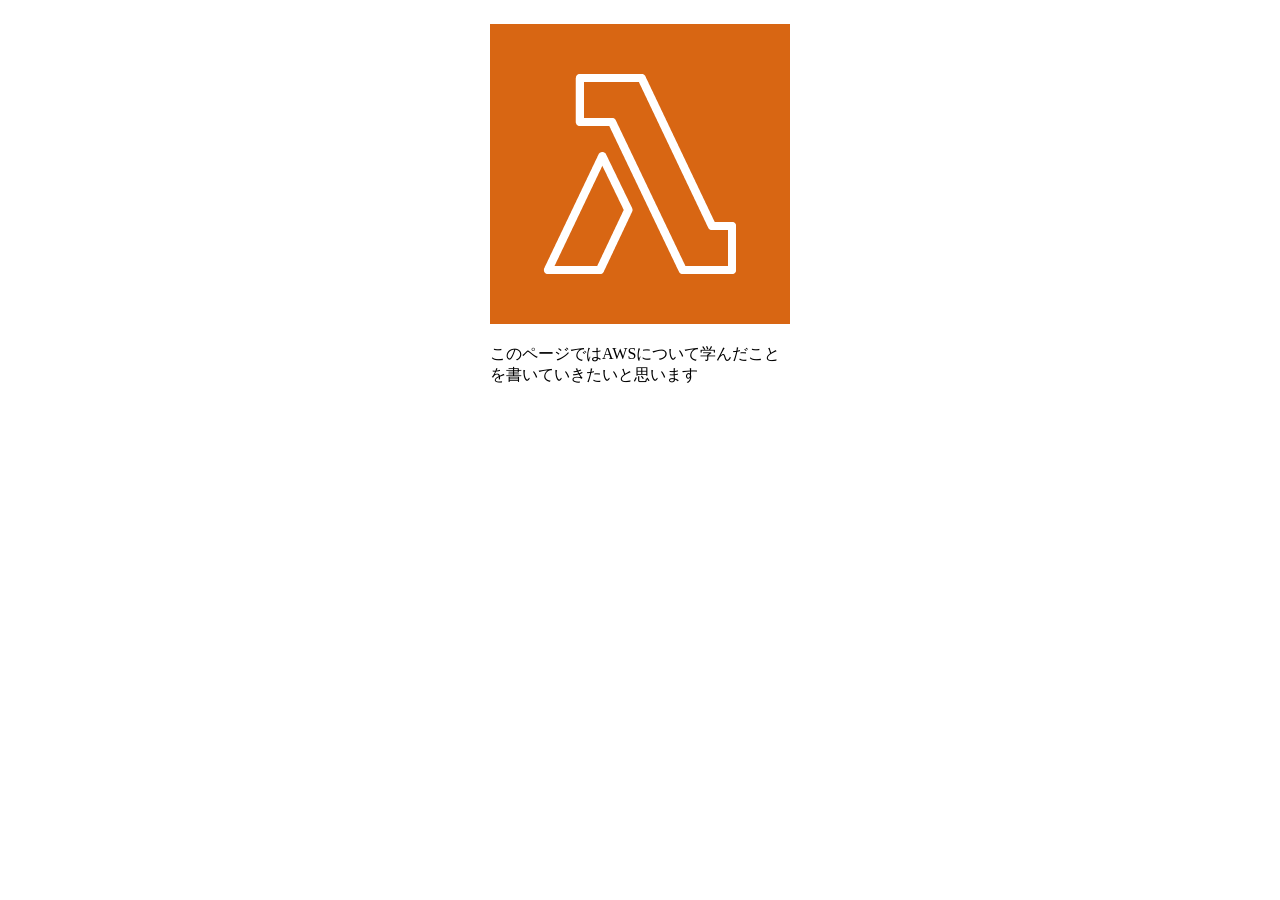
<file: my-webpage/index.html>
<!DOCTYPE html>

<html lang="ja">
<head>
  <meta charset="utf-8">
  <title>はじめてのAWS</title>
  <link rel="icon" href="favicon.ico" />
  <link rel="stylesheet" href="css/styles.css" />
</head>
<body>
  <div>
    <div class="icon">
      <img src="img/lambda.png">
    </div>
    <div class="msg">
      このページではAWSについて学んだことを書いていきたいと思います
    </div>
  </div>
</body>
</html>
</file>
<file: my-webpage/css/styles.css>
body {
  width: 300px;
  margin-left: auto;
  margin-right: auto;
}

.icon img {
  padding-top: 16px;
  padding-bottom: 16px;
}
</file>
